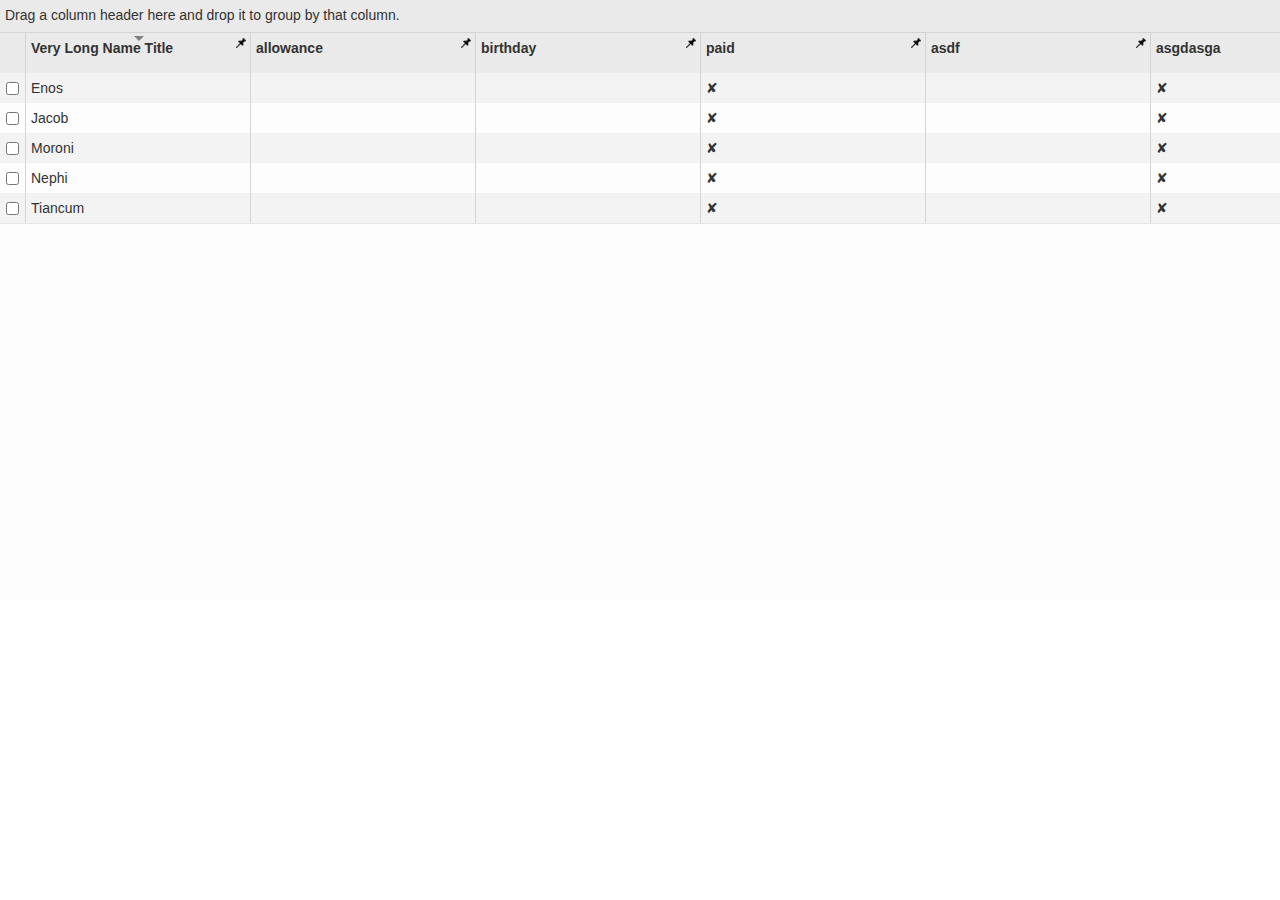
<file: static/js/plugins/nggrid/workbench/index.html>
<html>
<head>
    <meta charset="utf-8" />
    <title>ng-grid workbench</title>
    <link rel="stylesheet" type="text/css" href="../lib/bootstrap/css/bootstrap.css" />
    <link rel="stylesheet" type="text/css" href="../ng-grid.css" />
    <script type="text/javascript" src="largeLoad.js"></script>
    <script type="text/javascript" src="largeTestData.js"></script>
    <script type="text/javascript" src="../lib/jquery-1.9.1.js"></script>
    <script type="text/javascript" src="../lib/jquery-ui-1.9.1.custom.min.js"></script>
    <script type="text/javascript" src="../lib/angular.js"></script>
    <script type="text/javascript" src="../lib/bootstrap/js/bootstrap.js"></script>
    <script type="text/javascript" src="../build/ng-grid.debug.js"></script>
    <script type="text/javascript" src="main.js"></script>
    <script>
        angular.module('myApp',['ngGrid']);
    </script>
    <style type="text/css">
        .ngRow.selected {
          color: #ffffff;
          font-weight: bold;
          background-color: #76b617;
          background-image: -webkit-linear-gradient(top, #76b617, #638911);
          background-image: -moz-linear-gradient(top, #76b617, #638911);
          background-image: -o-linear-gradient(top, #76b617, #638911);
          background-image: -ms-linear-gradient(top, #76b617, #638911);
          background-image: linear-gradient(top, #76b617, #638911);
          -webkit-border-radius: 4px 4px 4px 4px;
          -moz-border-radius: 4px 4px 4px 4px;
          border-radius: 4px 4px 4px 4px;
        }
    </style>
</head>
    <body ng-app="myApp" ng-controller="userController" >
        <div id="parent" style="position: absolute; top: 0; bottom: 0; left:0; right: 0;">
            <div style="width: 1600px; height: 600px;"  ng-grid="gridOptions">
            </div>    
        </div>
        <div>{{mySelections | json}}</div>
        <button ng-click="checkData()">Check Data</button>
        <button ng-click="Add()">Insert Rows</button>
        <button ng-click="changeLang()">change Language</button>
        <button ng-click="setSelection()">set Selections</button>
    </body>
</html>
</file>
<file: static/js/plugins/nggrid/ng-grid.css>
/******** Grid Global ********/
.nglabel {
    display: block;
    float: left;
    font-weight: bold;
    padding-right: 5px;
}
/******** Grid ********/

.ngGrid{
    background-color: rgb(253, 253, 253);  
}
.ngGrid.unselectable {
    -moz-user-select: none; 
    -khtml-user-select: none; 
    -webkit-user-select: none; 
    -o-user-select: none;
    user-select: none;
}
/******** Header ********/

.ngGroupPanel{
    background-color: rgb(234, 234, 234);
    overflow: hidden;
	border-bottom: 1px solid rgb(212,212,212);
}

.ngGroupPanelDescription{
	margin-top: 5px;
	margin-left: 5px;
}

.ngGroupList {
	list-style-type: none;
	margin: 0;
	padding: 0;
}

.ngGroupItem {
	float: left; 
}

.ngGroupElement {
	float: left;
	height: 100%; 
	width: 100%;
}

.ngGroupName {
    background-color: rgb(247,247,247);
    border: 1px solid rgb(212,212,212);
    padding: 3px 10px;
    float: left;
    margin-left: 0;
    margin-top: 2px;
    -moz-border-radius: 3px;
    -webkit-border-radius: 3px;
    border-radius: 3px;
    font-weight: bold;
}

.ngGroupItem:first-child{
	margin-left: 2px;
}

.ngRemoveGroup {
    width: 5px;
    -moz-opacity: 0.4;
    opacity: 0.4;
    margin-top: -1px;
    margin-left: 5px;
}
.ngRemoveGroup:hover {
    color: black;
    text-decoration: none;
    cursor: pointer;
    -moz-opacity: 0.7;
    opacity: 0.7;
}
.ngGroupArrow {
	width: 0; 
	height: 0; 
	border-top: 6px solid transparent;
	border-bottom: 6px solid transparent;
	border-left: 6px solid black;
	margin-top: 10px;
	margin-left: 5px;
	margin-right: 5px;
	float: right;
}

.ngTopPanel {
    position: relative;	
	z-index: 1;
    background-color: rgb(234, 234, 234);
	border-bottom: 1px solid rgb(212,212,212);
}
.ngHeaderContainer {
    position: relative;
    overflow: hidden;
    font-weight: bold;
    background-color: inherit;
}

.ngHeaderScroller {
	position:absolute;
    background-color: inherit;
}
.ngHeaderSortColumn{
	position:absolute;
    overflow: hidden;
}

.ngHeaderCell{
	border-right: 1px solid rgb(212,212,212);
	border-left: 1px solid rgb(212,212,212);
    position: absolute;
    top: 0; 
    bottom: 0; 
    background-color: inherit;
}

.ngHeaderCell:first-child{
    border-left: 0;
}
.ngHeaderCell.pinned {
    z-index: 1;
}
.ngSortButtonUp {
    position: absolute;
    top: 3px;
    left: 0;
    right: 0;
    margin-left: auto;
    margin-right: auto;
	border-color: gray transparent;
	border-style: solid;
	border-width: 0 5px 5px 5px;
	height: 0;
	width: 0;
}
.ngSortButtonDown {
    position: absolute;
    top: 3px;
    left: 0;
    right: 0;
    margin-left: auto;
    margin-right: auto;
	border-color: gray transparent;
	border-style: solid;
	border-width: 5px 5px 0 5px;
    height: 0;
	width: 0;
}
.ngSortPriority {
    position: absolute;
    top: -5px;
    left: 1px;
    font-size: 6pt;
    font-weight: bold;
}
.ngHeaderGrip { 
    cursor: col-resize; 
    width: 10px; 
	right: -5px;
    top: 0; 
    height: 100%; 
    position: absolute; 
    background-color: transparent;
}
.ngHeaderText {
    padding: 5px;
    -moz-box-sizing: border-box;
    -webkit-box-sizing: border-box;
    box-sizing: border-box;
    white-space: nowrap;
    -ms-text-overflow: ellipsis;
    -o-text-overflow: ellipsis;
    text-overflow: ellipsis;
    overflow: hidden;
}

/******** Viewport ********/
.ngViewport{
	overflow: auto;
    min-height: 20px;
}

.ngCanvas{
    position: relative;
}

/******** Rows ********/
.ngRow {
    position: absolute;
    border-bottom: 1px solid rgb(229, 229, 229);
}
.ngRow.even {
    background-color: rgb(243, 243, 243);
}
.ngRow.odd {
    background-color: rgb(253, 253, 253);
}
.ngRow.selected {
    background-color: rgb(201, 221, 225);
}
.ngRow.canSelect {
    cursor: pointer;
}

/******** Cells ********/

.ngCell {
    overflow: hidden; 
    position: absolute;
	border-right: 1px solid rgb(212,212,212);
	border-left: 1px solid rgb(212,212,212);
    top: 0; 
    bottom: 0; 
    background-color: inherit;
}

.ngCell:first-child{
	border-left: 0;
}

.ngCell.pinned {
    z-index: 1;
}
.ngCellElement:focus {
	outline: 0;
    background-color: rgb(179, 196, 199);
}

.ngCellText {
    padding: 5px;
    -moz-box-sizing: border-box;
    -webkit-box-sizing: border-box;
    box-sizing: border-box;
    white-space: nowrap;
    -ms-text-overflow: ellipsis;
    -o-text-overflow: ellipsis;
    text-overflow: ellipsis;
    overflow: hidden;
}
.ngSelectionHeader {
	position: absolute;
    top: 11px; 
    left: 6px;
}
.ngGrid input[type="checkbox"] {
	margin: 0;
	padding: 0;
}
.ngGrid input {
	vertical-align:top;
}
.ngSelectionCell{
	margin-top: 9px;
	margin-left: 6px;
}
.ngSelectionCheckbox{
	margin-top: 9px;
	margin-left: 6px;
}
.ngNoSort {
    cursor:default;
}

/******** Footer ********/
.ngFooterPanel{
    background-color: rgb(234, 234, 234);
    padding: 0;
	border-top: 1px solid rgb(212,212,212);
	position: relative;
}
.ngTotalSelectContainer {
    float: left;
    margin: 5px;
    margin-top: 7px;
}
.ngFooterSelectedItems {
	padding: 2px;
}
.ngFooterTotalItems {
	padding: 2px;
}
.ngFooterTotalItems.ngnoMultiSelect {
    padding: 0 !important;
}

/* Aggregates */
.ngAggHeader {
    position: absolute;
    border: none;
}
.ngAggregate {
    position: absolute;
    background-color: rgb(201, 221, 225);
    border-bottom: 1px solid beige;
    overflow: hidden;
    top: 0;
    bottom: 0;
    right: -1px;
	left: 0;
}
.ngAggregateText {
    position: absolute;
    left: 27px;
	top: 5px;
    line-height: 20px;
    white-space:nowrap;
}
.ngAggArrowExpanded {
    position: absolute;
    left: 8px;
    bottom: 10px;
    width: 0;
    height: 0;
    border-style: solid;
    border-width: 0 0 9px 9px;
    border-color: transparent transparent #000000 transparent;
}
.ngAggArrowCollapsed {
    position: absolute;
    left: 8px;
    bottom: 10px;
    width: 0;
    height: 0;
    border-style: solid;
    border-width: 5px 0 5px 8.7px;
    border-color: transparent transparent transparent #000000;
}

.ngHeaderButton {
    position: absolute;    
    right: 2px;
    top: 8px;
    -moz-border-radius: 50%;
    -webkit-border-radius: 50%;
    border-radius: 50%;
    width: 14px;
    height: 14px;
    z-index: 1;
    background-color: rgb(179, 191, 188);
    cursor: pointer;
    /* width and height can be anything, as long as they're equal */
}
.ngHeaderButtonArrow {
    position: absolute;
    top: 4px;
    left: 3px;
    width: 0;
    height: 0;
    border-style: solid;
    border-width: 6.5px 4.5px 0 4.5px;
    border-color: #000 transparent transparent transparent;
    /* width and height can be anything, as long as they're equal */
}
.ngColMenu {
    right: 2px;
    padding: 5px;
    top: 25px;
    -moz-border-radius: 3px;
    -webkit-border-radius: 3px;
    border-radius: 3px;
    background-color: #BDD0CB;
    position: absolute;
    border: 2px solid rgb(212,212,212);
    z-index: 1;
}
.ngMenuText {
    position: relative;
    top: 2px;
    left: 2px;
}
.ngColList {
    list-style-type: none;
}

.ngColListItem {
    position: relative;
    right: 17px;
    top: 2px;
    white-space:nowrap;
}
.ngColListCheckbox {
    position: relative;
    right: 3px;
    top: 4px;
}

/********Paging Styles **********/

.ngPagerButton{
	height: 25px;
	min-width: 26px;
}

.ngPagerFirstTriangle{
	width: 0;
	height: 0;
	border-style: solid;
	border-width: 5px 8.7px 5px 0;
	border-color: transparent #000000 transparent transparent;
	margin-left: 2px;
}

.ngPagerFirstBar{
	width: 10px;
	border-left: 2px solid black;
	margin-top: -6px;
	height: 12px;
	margin-left: -3px;
}	

.ngPagerLastTriangle{
	width: 0;
	height: 0;
	border-style: solid;
	border-width: 5px 0 5px 8.7px;
	border-color: transparent transparent transparent #000000;
	margin-left: -1px;
}

.ngPagerLastBar{
	width: 10px;
	border-left: 2px solid black;
	margin-top: -6px;
	height: 12px;
	margin-left: 1px;
}	

.ngPagerPrevTriangle{
	margin-left: 0;
}	

.ngPagerNextTriangle{
	margin-left: 1px;
}
.ngGroupIcon {
    background-image: url([data-uri]);
	background-repeat:no-repeat;
    height: 15px;
    width: 15px;
    position: absolute;
    right: -2px;
    top: 2px;
}

.ngGroupedByIcon {
	background-image: url([data-uri]);
	background-repeat:no-repeat;
    height: 15px;
    width: 15px;
    position: absolute;
    right: -2px;
    top: 2px;
}
.ngPinnedIcon {
    background-image: url([data-uri]);
    background-repeat: no-repeat;
    position: absolute;
    right: 5px;
    top: 5px;
    height: 10px;
    width: 10px;
}
.ngUnPinnedIcon {
    background-image: url([data-uri]);
    background-repeat: no-repeat;
    position: absolute;
    height: 10px;
    width: 10px;
    right: 5px;
    top: 5px;
}
.ngGroupingNumber {
    position: absolute;
    right: -10px;
    top: -2px;
}
</file>
